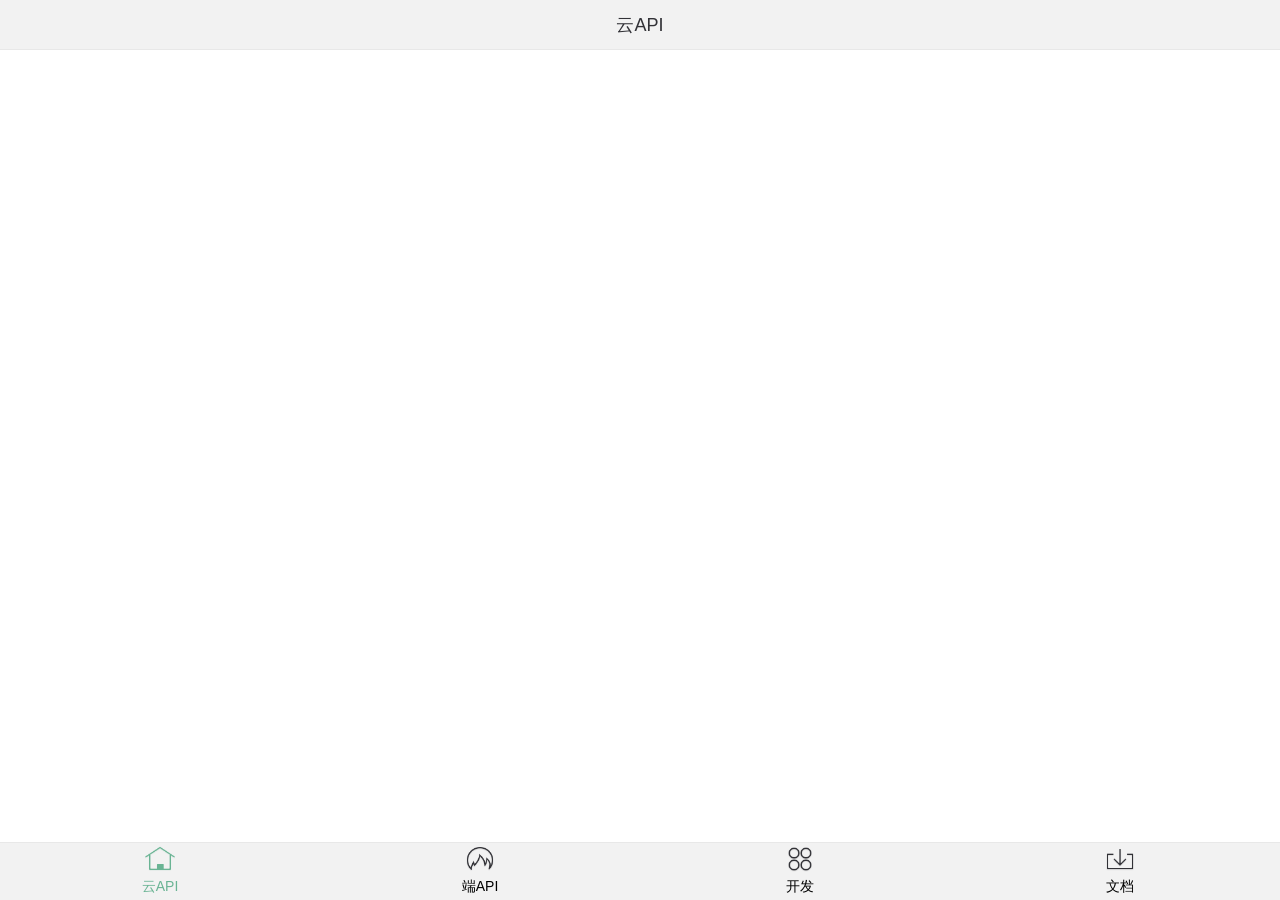
<file: appLoader/widget/bottom/index.html>
<!doctype html>
<html>
<head>
    <meta charset="UTF-8">
    <meta name="viewport" content="maximum-scale=1.0,minimum-scale=1.0,user-scalable=0,width=device-width,initial-scale=1.0"/>
    <title>底部导航</title>
    <link rel="stylesheet" type="text/css" href="./css/api.css"/>
    <link rel="stylesheet" type="text/css" href="./css/style.css"/>
    <style>
        header{ background-color: #f2f2f2; }
        header ul li { height: 50px; line-height: 50px; text-align: center; display: none; color: #323237; position: relative;font-size: 18px;  }
        header ul li.active{ display: block; }
        #footer{  background-color: #f2f2f2; }
        #footer ul li{  padding-top: 36px; padding-bottom: 4px; background: url() no-repeat center 2px; background-size: auto 30px; text-align: center; }
        #footer ul li.active{ color: #6ab494; }
        #footer ul li:nth-child(1){ background-image: url(./image/bottombtn0101.png); }
        #footer ul li:nth-child(2){ background-image: url(./image/bottombtn0201.png); }
        #footer ul li:nth-child(3){ background-image: url(./image/bottombtn0301.png); }
        #footer ul li:nth-child(4){ background-image: url(./image/bottombtn0401.png); }
        #footer ul li:nth-child(1).active{ background-image: url(./image/bottombtn0102.png); }
        #footer ul li:nth-child(2).active{ background-image: url(./image/bottombtn0202.png); }
        #footer ul li:nth-child(3).active{ background-image: url(./image/bottombtn0302.png); }
        #footer ul li:nth-child(4).active{ background-image: url(./image/bottombtn0402.png); }
    </style>
</head>
<body>
<div id="wrap" class="flex-wrap flex-vertical">
    <header>
        <ul>
            <li class="border-b active" >云API</li>
            <li class="border-b" >端API</li>
            <li class="border-b" >开发</li>
            <li class="border-b" >文档</li>
        </ul>
    </header>
    <div id="main" class="flex-con">

    </div>
    <div id="footer" class="border-t">
        <ul class="flex-wrap" >
            <li tapmode="hover" onclick="randomSwitchBtn( this );" class="flex-con active" >云API</li>
            <li tapmode="hover" onclick="randomSwitchBtn( this );" class="flex-con" >端API</li>
            <li tapmode="hover" onclick="randomSwitchBtn( this );" class="flex-con" >开发</li>
            <li tapmode="hover" onclick="randomSwitchBtn( this );" class="flex-con" >文档</li>
        </ul>
    </div>
</div>
</body>
</html>
<script type="text/javascript" src="script/api.js"></script>
<script type="text/javascript">
    apiready = function () {
        $api.fixStatusBar( $api.dom('header') );
        api.setStatusBarStyle({
            style: 'dark',
            color: '#6ab494'
        });
        funIniGroup();
    }

    function funIniGroup(){
        var eHeaderLis = $api.domAll('header li'),
            frames = [];
        for (var i = 0,len = eHeaderLis.length; i < len; i++) {
                frames.push( { 
                    name: 'frame'+i, 
                    url: './html/frame'+i+'.html', 
                    bgColor : 'rgba(0,0,0,.2)',
                    bounces:true
                } )
        }
        api.openFrameGroup({
            name: 'group',
            scrollEnabled: false,
            rect: {
                x: 0, 
                y: $api.dom('header').offsetHeight, 
                w: api.winWidth, 
                h: $api.dom('#main').offsetHeight
            },
            index: 0,
            frames: frames
        }, function (ret, err) {

        });
    }

    // 随意切换按钮
    function randomSwitchBtn( tag ) {
        if( tag == $api.dom('#footer li.active') )return;
        var eFootLis = $api.domAll('#footer li'),
            eHeaderLis = $api.domAll('header li'),
            index = 0;
        for (var i = 0,len = eFootLis.length; i < len; i++) {
            if( tag == eFootLis[i] ){
                index = i;
            }else{
                $api.removeCls(eFootLis[i], 'active');
                $api.removeCls(eHeaderLis[i], 'active');
            }
        }
        $api.addCls( eFootLis[index], 'active');
        $api.addCls( eHeaderLis[index], 'active');
        api.setFrameGroupIndex({
            name: 'group',
            index: index
        });
    }
</script>
</file>
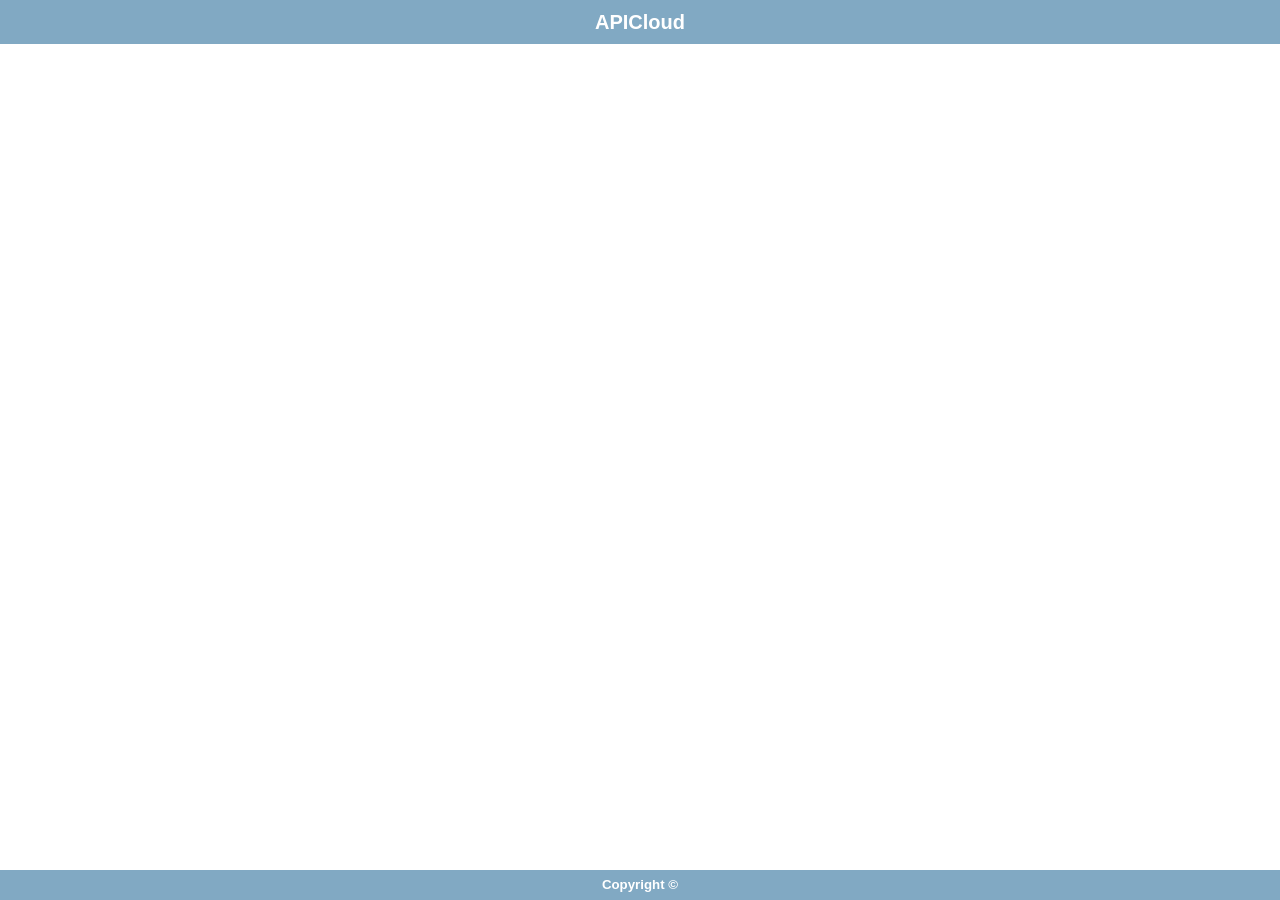
<file: appLoader/widget/default/index.html>
<!doctype html>
<html>
<head>
    <meta charset="utf-8">
    <meta name="viewport" content="maximum-scale=1.0,minimum-scale=1.0,user-scalable=0,width=device-width,initial-scale=1.0"/>
    <meta name="format-detection" content="telephone=no,email=no,date=no,address=no">
    <title>Hello APP</title>
    <link rel="stylesheet" type="text/css" href="./css/api.css" />
    <style type="text/css">
    html,body{
        height: 100%;
    }
    #wrap{
        height: 100%;
        display: -webkit-box;
        display: -webkit-flex;
        display: flex;
        -webkit-box-orient: vertical;
        -webkit-flex-flow: column;
               flex-flow: column;
    }
    #header{
        text-align: center; background-color: #81a9c3; color: #fff;
        width: 100%;
    }
    #header h1{
        font-size: 20px; height: 44px; line-height: 44px; margin: 0em; color: #fff;
    }
    #main{
        -webkit-box-flex: 1; 
        -webkit-flex: 1;
        flex: 1;
    }
    #footer{
        height: 30px; line-height: 30px;
        background-color: #81a9c3; 
        width: 100%;
        text-align: center;
    }
    #footer h5{
        color: white;
    }
    .con{font-size: 28px; text-align: center;}
    </style>
</head>
<body>
    <div id="wrap">
        <div id="header">
            <h1>APICloud</h1>
        </div>
        <div id="main">
                
        </div>
        <div id="footer">
            <h5>Copyright &copy;<span id="year"></span> </h5>
        </div>
    </div>
</body>
<script type="text/javascript" src="./script/api.js"></script>
<script type="text/javascript">
    apiready = function(){
		console.log("Hello APICloud");

        var header = $api.byId('header');
        //适配iOS 7+，Android 4.4+状态栏
        $api.fixStatusBar(header);

        var headerPos = $api.offset(header);
        var main = $api.byId('main');
        var mainPos = $api.offset(main);
        api.openFrame({
            name: 'main',
            url: 'html/main.html',
            bounces: true,
            rect: {
                x: 0,
                y: headerPos.h,
                w: 'auto',
                h: mainPos.h
            }
        });

        var year = $api.byId('year');
        year.innerHTML = new Date().getFullYear();

    };
</script>
</html>
</file>
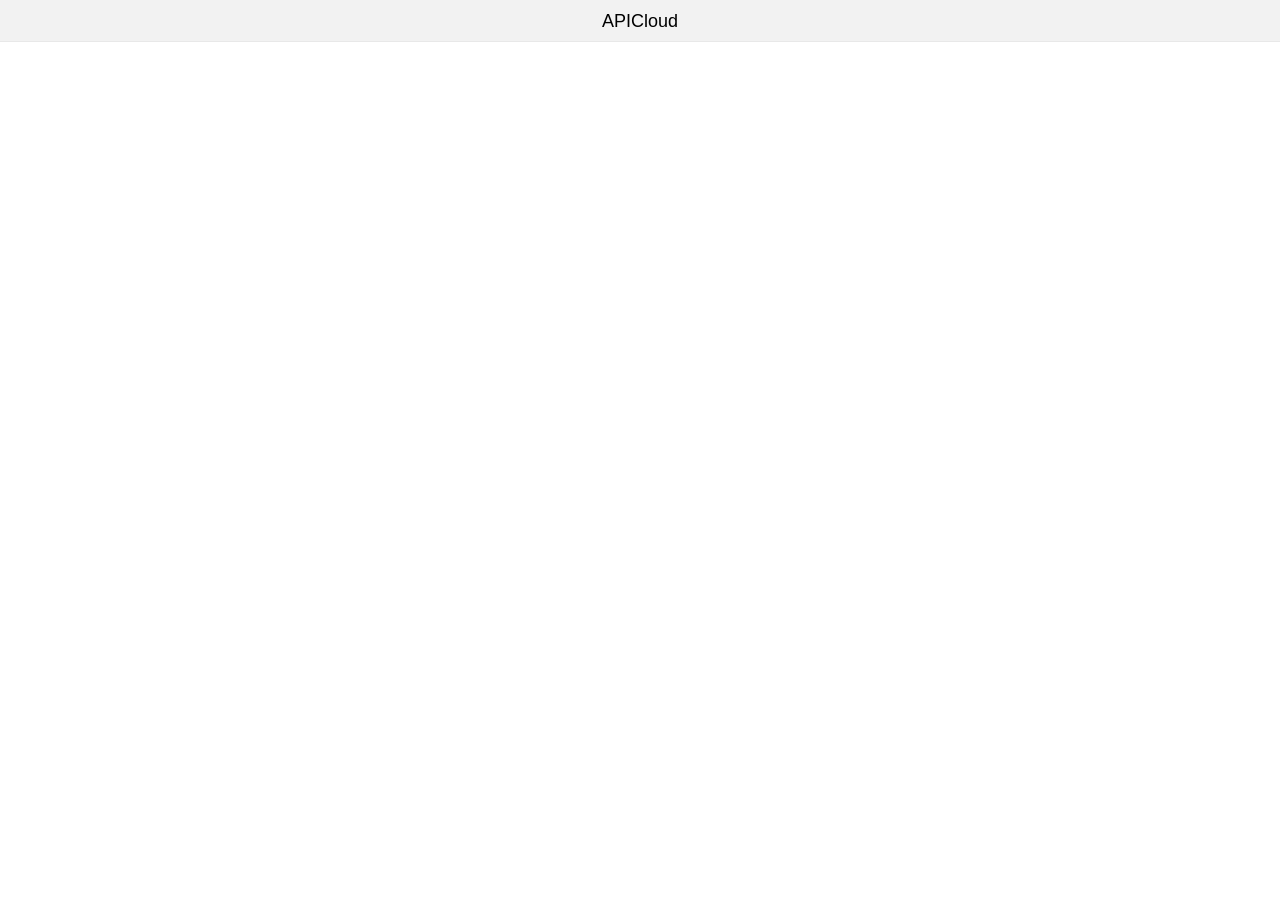
<file: appLoader/widget/home/index.html>
<!doctype html>
<html>
<head>
    <meta charset="utf-8">
    <meta name="viewport" content="maximum-scale=1.0,minimum-scale=1.0,user-scalable=0,width=device-width,initial-scale=1.0"/>
    <title>index</title>
    <link rel="stylesheet" type="text/css" href="./css/api.css" />
    <link rel="stylesheet" type="text/css" href="./css/style.css" />
    <style>
        header{ background-color: #f2f2f2;  line-height: 42px; font-size: 18px; text-align: center; }
    </style>
</head>
<body>
    <div id="wrap" class="flex-wrap flex-vertical" >
        <header class="border-b" >APICloud</header>
        <div id="main" class="flex-con" >
                
        </div>
    </div>
</body>
</html>
<script type="text/javascript" src="./script/api.js"></script>
<script type="text/javascript">
    apiready = function(){
        $api.fixStatusBar( $api.dom('header') );
        api.setStatusBarStyle({
            style: 'dark',
            color: '#6ab494'
        });
        api.openFrame({
            name: 'win_home',
            url: './html/win_home.html',
            rect: {
                x: 0, 
                y: $api.dom('header').offsetHeight, 
                w: api.winWidth, 
                h: $api.dom('#main').offsetHeight
            }
        });
    };
</script>
</file>
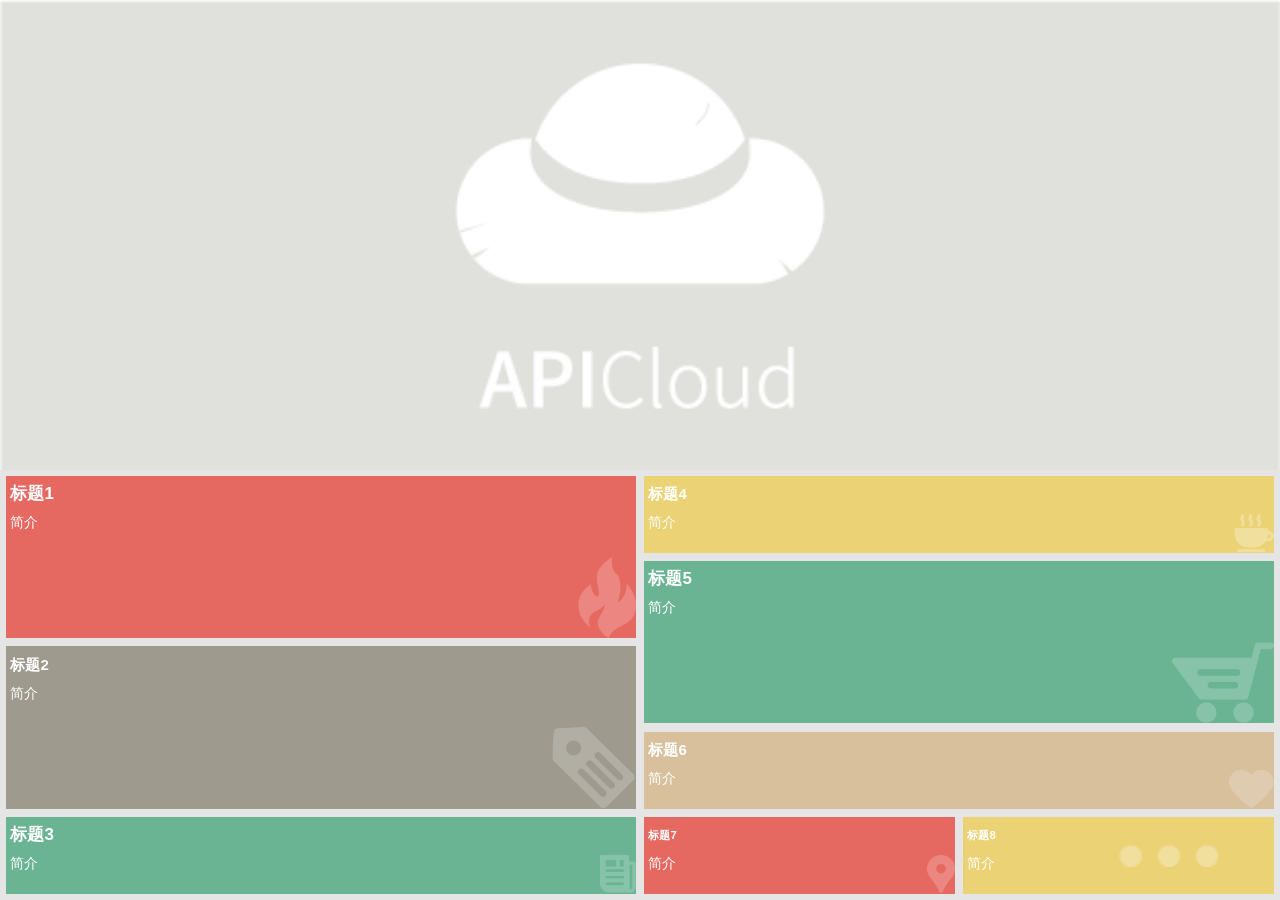
<file: appLoader/widget/home/html/win_home.html>
<!DOCTYPE HTML>
<html>
<head>
    <meta charset="utf-8">
    <meta name="viewport" content="maximum-scale=1.0,minimum-scale=1.0,user-scalable=0,width=device-width,initial-scale=1.0"/>
    <title>title</title>
    <link rel="stylesheet" type="text/css" href="../css/api.css" />
    <link rel="stylesheet" type="text/css" href="../css/style.css" />
    <style>
        .swipe {overflow: hidden;position: relative;}
        .swipe-wrap {overflow: hidden; position: relative;}
        .swipe-wrap .swipe-con { float:left; position: relative;}
        .swipe-wrap .swipe-con img{ width:100%; vertical-align: middle;  }
        #main{ padding: 2px; background-color: #e5e5e5;  }
        #main .flex-vertical .layout{ background:#e66961 url() right bottom no-repeat; margin: .3rem;  padding: .3rem; background-size: auto 50%; line-height: 2rem;  color: white; font-size: 1.8rem; }
        #main .flex-vertical .layout p{ font-size: 1rem; }
        #main .flex-vertical .layout.ic-hot{ background-image: url(../image/ic-hot.png); }
        #main .flex-vertical .layout.ic-article{ background-image: url(../image/ic-article.png); background-color: #6ab494; }
        #main .flex-vertical .layout.ic-tag{ background-image: url(../image/ic-tag.png); background-color: #9e9a8d; font-size: 1.6rem;}
        #main .flex-vertical .layout.ic-coffee{ background-image: url(../image/ic-coffee.png); background-color: #ebd275;  font-size: 1.6rem;}
        #main .flex-vertical .layout.ic-shop{ background-image: url(../image/ic-shop.png); background-color: #6ab494; }
        #main .flex-vertical .layout.ic-like{ background-image: url(../image/ic-like.png); background-color: #d8c09d; font-size: 1.6rem;}
        #main .flex-vertical .layout.ic-lable{ background-image: url(../image/ic-lable.png); font-size: 1.2rem;}
        #main .flex-vertical .layout.ic-more{ background-image: url(../image/ic-more.png); background-color: #ebd275; font-size: 1.2rem; background-size: 
         50% auto; background-position: center right; }
        .flex-2{ -webkit-box-flex: 2;     -webkit-flex: 2;    flex: 2; }
        .hover{ opacity: .8; }
    </style>
</head>
<body>
    <div id="wrap" class="flex-wrap flex-vertical" >
        <div  class='swipe'>
            <div class='swipe-wrap'>
                <div class="swipe-con">
                    <img src="../image/api_100.png" alt="">
                </div>
                <div class="swipe-con">
                    <img src="../image/api_100.png" alt="">
                </div>
                <div class="swipe-con">
                    <img src="../image/api_100.png" alt="">
                </div>
                <div class="swipe-con">
                    <img src="../image/api_100.png" alt="">
                </div>
                <div class="swipe-con">
                    <img src="../image/api_100.png" alt="">
                </div>
            </div>
        </div>
        <div id="main" class="flex-wrap flex-con" >
             <div class="flex-con flex-wrap flex-vertical">
                 <div tapmode="hover" onclick="funOpenArticle( this );" class="flex-wrap flex-con flex-2 layout-wrap">
                     <div class="flex-con layout ic-hot">
                        <h6>标题1</h6>
                        <p>简介</p>
                     </div>
                 </div>
                 <div tapmode="hover" onclick="funOpenArticle( this );"  class="flex-wrap flex-con flex-2 layout-wrap">
                     <div class="flex-con layout ic-tag">
                        <h6>标题2</h6>
                        <p>简介</p>
                     </div>
                 </div>
                 <div tapmode="hover" onclick="funOpenArticle( this );"  class="flex-wrap flex-con layout-wrap">
                     <div class="flex-con layout  ic-article">
                        <h6>标题3</h6>
                        <p>简介</p>
                     </div>
                 </div>
             </div>
             <div class="flex-wrap flex-con flex-vertical">
                 <div tapmode="hover" onclick="funOpenArticle( this );"  class="flex-wrap flex-con layout-wrap">
                     <div class="flex-con layout ic-coffee">
                        <h6>标题4</h6>
                        <p>简介</p>
                     </div>
                 </div>
                 <div tapmode="hover" onclick="funOpenArticle( this );"  class="flex-wrap flex-con flex-2 layout-wrap">
                     <div class="flex-con layout ic-shop">
                        <h6>标题5</h6>
                        <p>简介</p>
                     </div>
                 </div>
                 <div tapmode="hover" onclick="funOpenArticle( this );"  class="flex-wrap flex-con layout-wrap">
                     <div class="flex-con layout ic-like">
                        <h6>标题6</h6>
                        <p>简介</p>
                     </div>
                 </div>
                 <div class="flex-wrap flex-con">
                    <div tapmode="hover" onclick="funOpenArticle( this );"  class="flex-wrap flex-con layout-wrap">
                     <div class="flex-con layout ic-lable">
                        <h6>标题7</h6>
                        <p>简介</p>
                     </div>
                    </div>
                    <div tapmode="hover" onclick="funOpenArticle( this );"  class="flex-wrap flex-con layout-wrap">
                     <div class="flex-con layout ic-more">
                        <h6>标题8</h6>
                        <p>简介</p>
                     </div>
                    </div>
                 </div>
             </div>
        </div>
    </div>
</body>
</html>
<script type="text/javascript" src="../script/api.js"></script>
<script type="text/javascript" src="../script/swipe.js"></script>
<script type="text/javascript">
    apiready = function(){
        
    };
    var mySwipe = new Swipe($api.dom('.swipe'), {
        speed: 400,
        auto: 3000,
        continuous: true,
        disableScroll: false,
        stopPropagation: false,
        transitionEnd: function(index, elem) {
            
        }
    });
    function funOpenArticle( tag ){
        api.openWin({
            name: 'win_webpage',
            url: './win_webpage.html',
            pageParam: {
                name: tag.querySelector('h6').innerHTML
           }
        });
    }
</script>
</file>
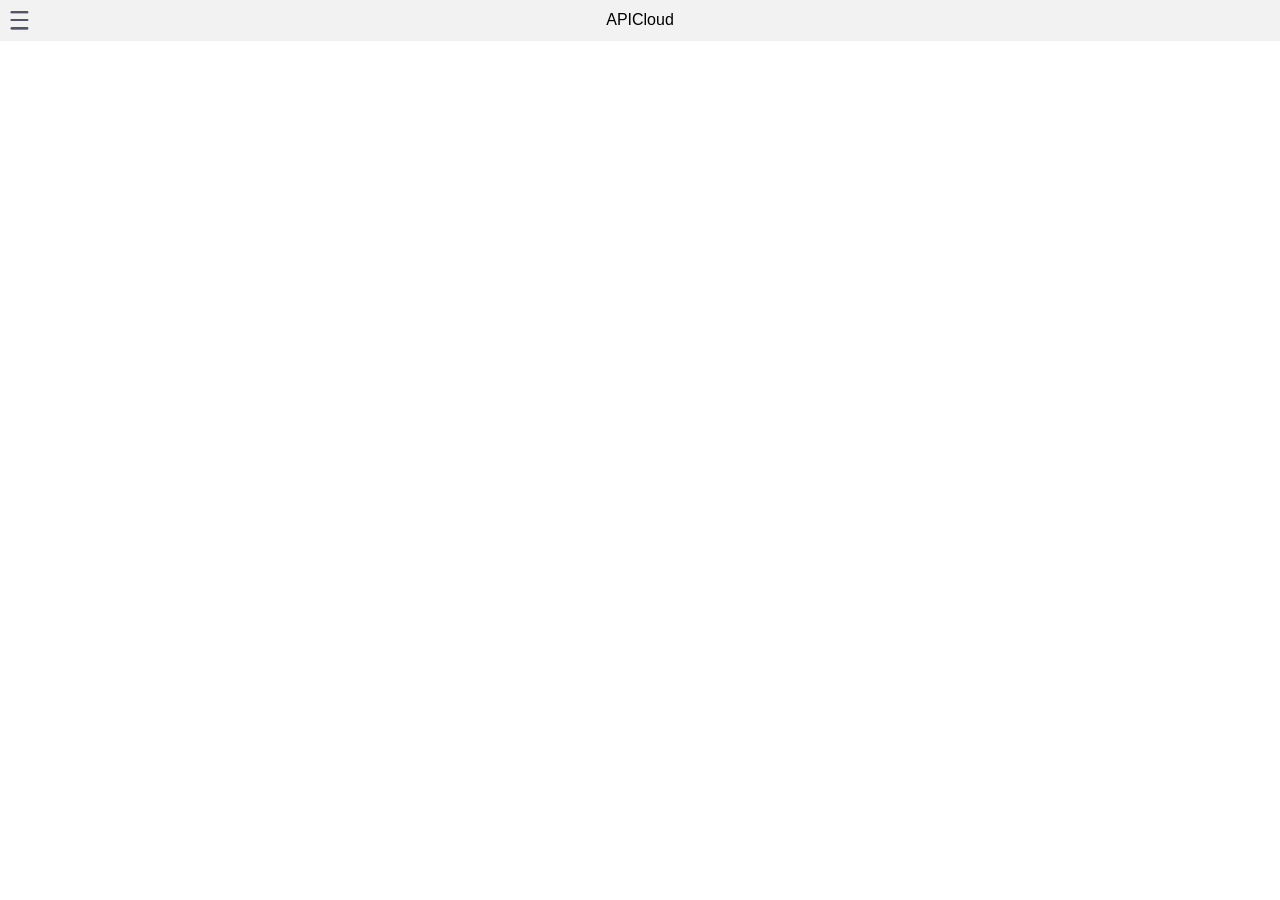
<file: appLoader/widget/slide/html/slide.html>
<!doctype html>
<html>
<head>
    <meta charset="utf-8">
    <meta name="viewport" content="maximum-scale=1.0,minimum-scale=1.0,user-scalable=0,width=device-width,initial-scale=1.0"/>
    <title>slidPane</title>
    <link rel="stylesheet" type="text/css" href="../css/api.css"/>
    <style>
        header {
            background-color: #f2f2f2;
            border-bottom: 1px solid #f2f2f2;
        }
        .header {
            display: -webkit-box;
            display: -webkit-flex;
            display: flex;            
        }
        .header a{
            display: block;
            padding: 20px;
        }
        .title {
            line-height:40px;
            -webkit-box-flex: 1;
            -webkit-flex: 1;
            flex: 1;
            text-align: center;
        }
        .header .menu {
            background-size: 30px;
            background-repeat: no-repeat;
            background-position: center;
            background-image: url("../image/menu.png");
        }
    </style>
</head>
<body>
<header>
    <div class="header">
        <a class="menu" tapmode="" onclick="sliding()"></a>
        <div class="title" >APICloud</div>
        <a></a>
    </div>
</header>
<script type="text/javascript" src="../script/api.js"></script>
<script>
    function sliding() {
        api.openSlidPane({type: 'left'});
    }
    apiready = function () {
	    $api.fixStatusBar($api.dom('.header'));
        api.addEventListener({
            name: 'keyback'
        }, function(ret, err){
            api.closeWidget();
        });
	};
</script>
</body>
</html>
</file>
<file: appLoader/widget/bottom/css/api.css>
html{
	font-family: sans-serif;
}
html,body,header,section,footer,div,ul,ol,li,img,a,span,em,del,legend,center,strong,var,fieldset,form,label,dl,dt,dd,cite,input,hr,time,mark,code,figcaption,figure,textarea,h1,h2,h3,h4,h5,h6,p{
	margin:0;
	border:0;
	padding:0;
	font-style:normal;
}
html,body {
	-webkit-touch-callout:none;
	-webkit-text-size-adjust:none;
	-webkit-tap-highlight-color:rgba(0, 0, 0, 0);
	-webkit-user-select:none;
	background-color: #fff;
}
nav,article,aside,details,main,header,footer,section,fieldset,figcaption,figure{
	display: block;
}
img,a,button,em,del,strong,var,label,cite,small,time,mark,code,textarea{
	display:inline-block;
}
header,section,footer {
	position:relative;
}
ol,ul{
	list-style:none;
}
input,button,textarea {
	border:0;
	margin:0;
	padding:0;
	font-size:1em;
	line-height:1em;
	/*-webkit-appearance:none;*/
	background-color:rgba(0, 0, 0, 0);
}
span{
	display:inline-block;
}
a:active, a:hover {
  outline: 0;
}
a, a:visited{
	text-decoration:none;
}

label, .wordWrap{
    word-wrap: break-word;
    word-break: break-all;
}
table {
  border-collapse: collapse;
  border-spacing: 0;
}
td,th {
  padding: 0;
}
.clearfix:after{
	content: ' ';
	display: block;
	clear: both;
	visibility:hidden;
	line-height: 0;
	height:0;
}
.loading_more{
	display: block;
	height: 1.5em;
	width: 100%;
}
.loading_more:before {
	display: inline-block; vertical-align: text-bottom;
	content: ' '; height: 16px; width: 16px; margin-right: 6px;
	background: url(../image/loading_more.gif) no-repeat center;
	-webkit-background-size: contain;
	background-size: contain;
} 
.loading_more:after {
	content: '加载更多';	
}
</file>
<file: appLoader/widget/bottom/css/style.css>
html,body {  font-size:14px; height:100%;  }
.hover{ opacity: .8; }

.flex-wrap{ display: -webkit-box;	display: -webkit-flex;	display: flex; }
.flex-con{     -webkit-box-flex: 1;     -webkit-flex: 1;    flex: 1;}
.flex-vertical{ -webkit-box-orient: vertical;-webkit-flex-flow: column;flex-flow: column;}

.border-t,
.border-b{ position:relative;  }
.border-t:before,
.border-b:after{     content: '';     position: absolute;     left: 0;  top:0;     background: #ddd;   right:0;    height: 1px;     -webkit-transform: scaleY(0.5);             transform: scaleY(0.5);     -webkit-transform-origin: 0 0;             transform-origin: 0 0; }
.border-b:after{ top:auto; bottom:0;  }

#wrap{ height: 100%; }
</file>
<file: appLoader/widget/default/css/api.css>
html{
	font-family: sans-serif;
}
html,body,header,section,footer,div,ul,ol,li,img,a,span,em,del,legend,center,strong,var,fieldset,form,label,dl,dt,dd,cite,input,hr,time,mark,code,figcaption,figure,textarea,h1,h2,h3,h4,h5,h6,p{
	margin:0;
	border:0;
	padding:0;
	font-style:normal;
}
html,body {
	-webkit-touch-callout:none;
	-webkit-text-size-adjust:none;
	-webkit-tap-highlight-color:rgba(0, 0, 0, 0);
	-webkit-user-select:none;
	background-color: #fff;
}
nav,article,aside,details,main,header,footer,section,fieldset,figcaption,figure{
	display: block;
}
img,a,button,em,del,strong,var,label,cite,small,time,mark,code,textarea{
	display:inline-block;
}
header,section,footer {
	position:relative;
}
ol,ul{
	list-style:none;
}
input,button,textarea {
	border:0;
	margin:0;
	padding:0;
	font-size:1em;
	line-height:1em;
	/*-webkit-appearance:none;*/
	background-color:rgba(0, 0, 0, 0);
}
span{
	display:inline-block;
}
a:active, a:hover {
  outline: 0;
}
a, a:visited{
	text-decoration:none;
}

label, .wordWrap{
    word-wrap: break-word;
    word-break: break-all;
}
table {
  border-collapse: collapse;
  border-spacing: 0;
}
td,th {
  padding: 0;
}
.clearfix:after{
	content: ' ';
	display: block;
	clear: both;
	visibility:hidden;
	line-height: 0;
	height:0;
}
.loading_more{
	display: block;
	height: 1.5em;
	width: 100%;
}
.loading_more:before {
	display: inline-block; vertical-align: text-bottom;
	content: ' '; height: 16px; width: 16px; margin-right: 6px;
	background: url(../image/loading_more.gif) no-repeat center;
	-webkit-background-size: contain;
	background-size: contain;
} 
.loading_more:after {
	content: '加载更多';	
}
</file>
<file: appLoader/widget/home/css/api.css>
html{
	font-family: sans-serif;
}
html,body,header,section,footer,div,ul,ol,li,img,a,span,em,del,legend,center,strong,var,fieldset,form,label,dl,dt,dd,cite,input,hr,time,mark,code,figcaption,figure,textarea,h1,h2,h3,h4,h5,h6,p{
	margin:0;
	border:0;
	padding:0;
	font-style:normal;
}
html,body {
	-webkit-touch-callout:none;
	-webkit-text-size-adjust:none;
	-webkit-tap-highlight-color:rgba(0, 0, 0, 0);
	-webkit-user-select:none;
	background-color: #fff;
}
nav,article,aside,details,main,header,footer,section,fieldset,figcaption,figure{
	display: block;
}
img,a,button,em,del,strong,var,label,cite,small,time,mark,code,textarea{
	display:inline-block;
}
header,section,footer {
	position:relative;
}
ol,ul{
	list-style:none;
}
input,button,textarea {
	border:0;
	margin:0;
	padding:0;
	font-size:1em;
	line-height:1em;
	/*-webkit-appearance:none;*/
	background-color:rgba(0, 0, 0, 0);
}
span{
	display:inline-block;
}
a:active, a:hover {
  outline: 0;
}
a, a:visited{
	text-decoration:none;
}

label, .wordWrap{
    word-wrap: break-word;
    word-break: break-all;
}
table {
  border-collapse: collapse;
  border-spacing: 0;
}
td,th {
  padding: 0;
}
.clearfix:after{
	content: ' ';
	display: block;
	clear: both;
	visibility:hidden;
	line-height: 0;
	height:0;
}
.loading_more{
	display: block;
	height: 1.5em;
	width: 100%;
}
.loading_more:before {
	display: inline-block; vertical-align: text-bottom;
	content: ' '; height: 16px; width: 16px; margin-right: 6px;
	background: url(../image/loading_more.gif) no-repeat center;
	-webkit-background-size: contain;
	background-size: contain;
} 
.loading_more:after {
	content: '加载更多';	
}
</file>
<file: appLoader/widget/home/css/style.css>
html,body {  font-size:14px; height:100%;  }
.hover{ opacity: .8; }

.flex-wrap{ display: -webkit-box;	display: -webkit-flex;	display: flex; }
.flex-con{     -webkit-box-flex: 1;     -webkit-flex: 1;    flex: 1;}
.flex-vertical{ -webkit-box-orient: vertical;-webkit-flex-flow: column;flex-flow: column;}

.border-t,
.border-b{ position:relative;  }
.border-t:before,
.border-b:after{content: '';  position: absolute;  left: 0;  top:0;  background: #ddd;   right:0;    height: 1px;     -webkit-transform: scaleY(0.5);  transform: scaleY(0.5); -webkit-transform-origin: 0 0;  transform-origin: 0 0; }
.border-b:after{ top:auto; bottom:0;  }

#wrap{ height: 100%; }
</file>
<file: appLoader/widget/slide/css/api.css>
html{
	font-family: sans-serif;
}
html,body,header,section,footer,div,ul,ol,li,img,a,span,em,del,legend,center,strong,var,fieldset,form,label,dl,dt,dd,cite,input,hr,time,mark,code,figcaption,figure,textarea,h1,h2,h3,h4,h5,h6,p{
	margin:0;
	border:0;
	padding:0;
	font-style:normal;
}
html,body {
	-webkit-touch-callout:none;
	-webkit-text-size-adjust:none;
	-webkit-tap-highlight-color:rgba(0, 0, 0, 0);
	-webkit-user-select:none;
	background-color: #fff;
}
nav,article,aside,details,main,header,footer,section,fieldset,figcaption,figure{
	display: block;
}
img,a,button,em,del,strong,var,label,cite,small,time,mark,code,textarea{
	display:inline-block;
}
header,section,footer {
	position:relative;
}
ol,ul{
	list-style:none;
}
input,button,textarea {
	border:0;
	margin:0;
	padding:0;
	font-size:1em;
	line-height:1em;
	/*-webkit-appearance:none;*/
	background-color:rgba(0, 0, 0, 0);
}
span{
	display:inline-block;
}
a:active, a:hover {
  outline: 0;
}
a, a:visited{
	text-decoration:none;
}

label, .wordWrap{
    word-wrap: break-word;
    word-break: break-all;
}
table {
  border-collapse: collapse;
  border-spacing: 0;
}
td,th {
  padding: 0;
}
.clearfix:after{
	content: ' ';
	display: block;
	clear: both;
	visibility:hidden;
	line-height: 0;
	height:0;
}
.loading_more{
	display: block;
	height: 1.5em;
	width: 100%;
}
.loading_more:before {
	display: inline-block; vertical-align: text-bottom;
	content: ' '; height: 16px; width: 16px; margin-right: 6px;
	background: url(../image/loading_more.gif) no-repeat center;
	-webkit-background-size: contain;
	background-size: contain;
} 
.loading_more:after {
	content: '加载更多';	
}
</file>
